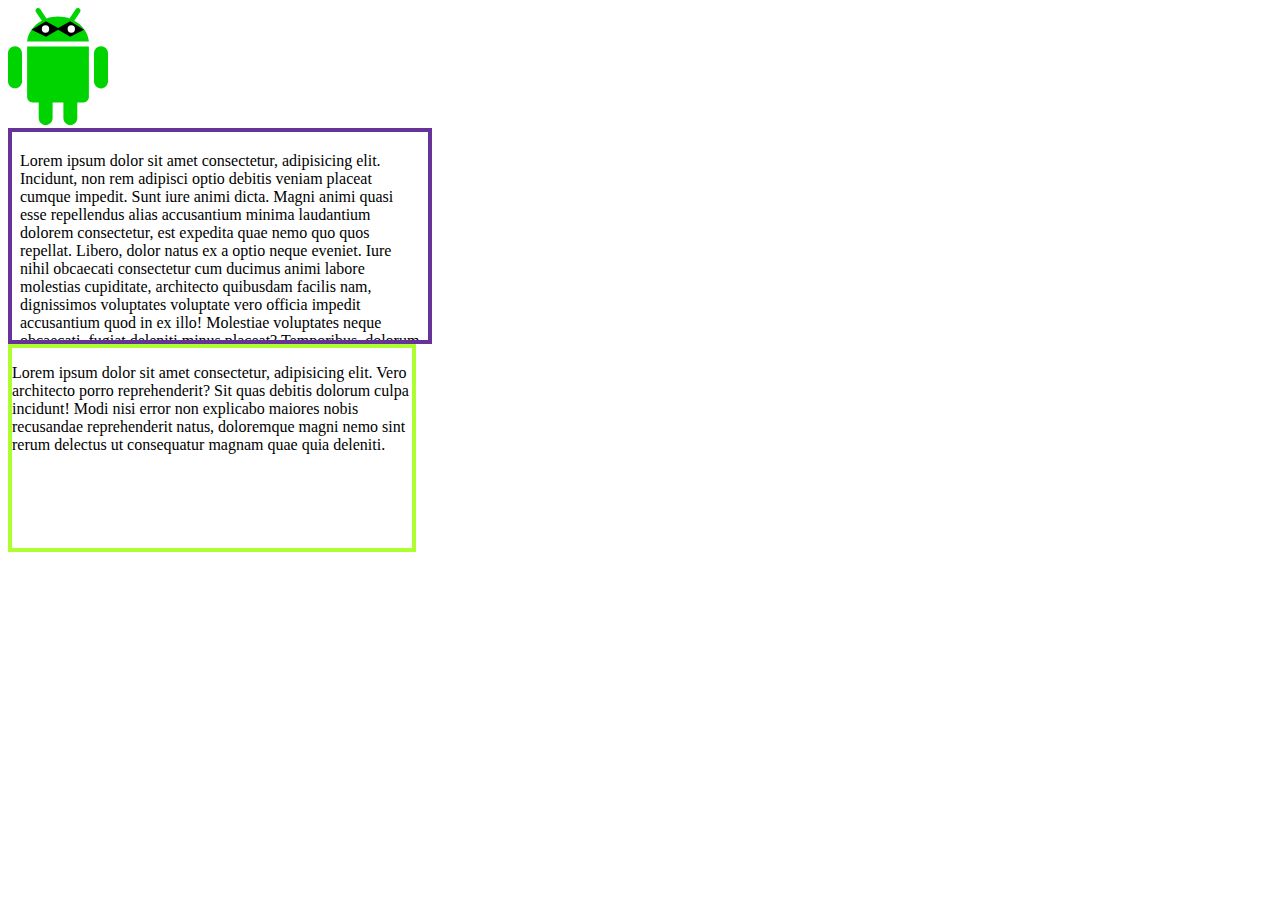
<file: index.html>
<!DOCTYPE html>
<html lang="en">
<head>
    <meta charset="UTF-8">
    <meta http-equiv="X-UA-Compatible" content="IE=edge">
    <meta name="viewport" content="width=device-width, initial-scale=1.0">
    <title>Css3</title>
    <link rel="stylesheet" href="style.css">
</head>
<body>
    <div class="images">
        <img src="images/android-thief.svg" alt="">
    </div>
    <div class="box">
        <p>Lorem ipsum dolor sit amet consectetur, adipisicing elit. Incidunt, non rem adipisci optio debitis veniam placeat cumque impedit. Sunt iure animi dicta. Magni animi quasi esse repellendus alias accusantium minima laudantium dolorem consectetur, est expedita quae nemo quo quos repellat. Libero, dolor natus ex a optio neque eveniet. Iure nihil obcaecati consectetur cum ducimus animi labore molestias cupiditate, architecto quibusdam facilis nam, dignissimos voluptates voluptate vero officia impedit accusantium quod in ex illo! Molestiae voluptates neque obcaecati, fugiat deleniti minus placeat? Temporibus, dolorum iusto iure ad itaque neque magnam eius, nostrum omnis dolorem quidem at dolores minus deleniti suscipit quibusdam commodi a vero assumenda! Mollitia atque enim tempora minus voluptatibus beatae corrupti ratione excepturi ducimus, alias dolores quibusdam? Animi, consequatur?</p>
    </div>
    <div class="box2">
        <p>Lorem ipsum dolor sit amet consectetur, adipisicing elit. Vero architecto porro reprehenderit? Sit quas debitis dolorum culpa incidunt! Modi nisi error non explicabo maiores nobis recusandae reprehenderit natus, doloremque magni nemo sint rerum delectus ut consequatur magnam quae quia deleniti.</p>
    </div>
</body>
</html>
</file>
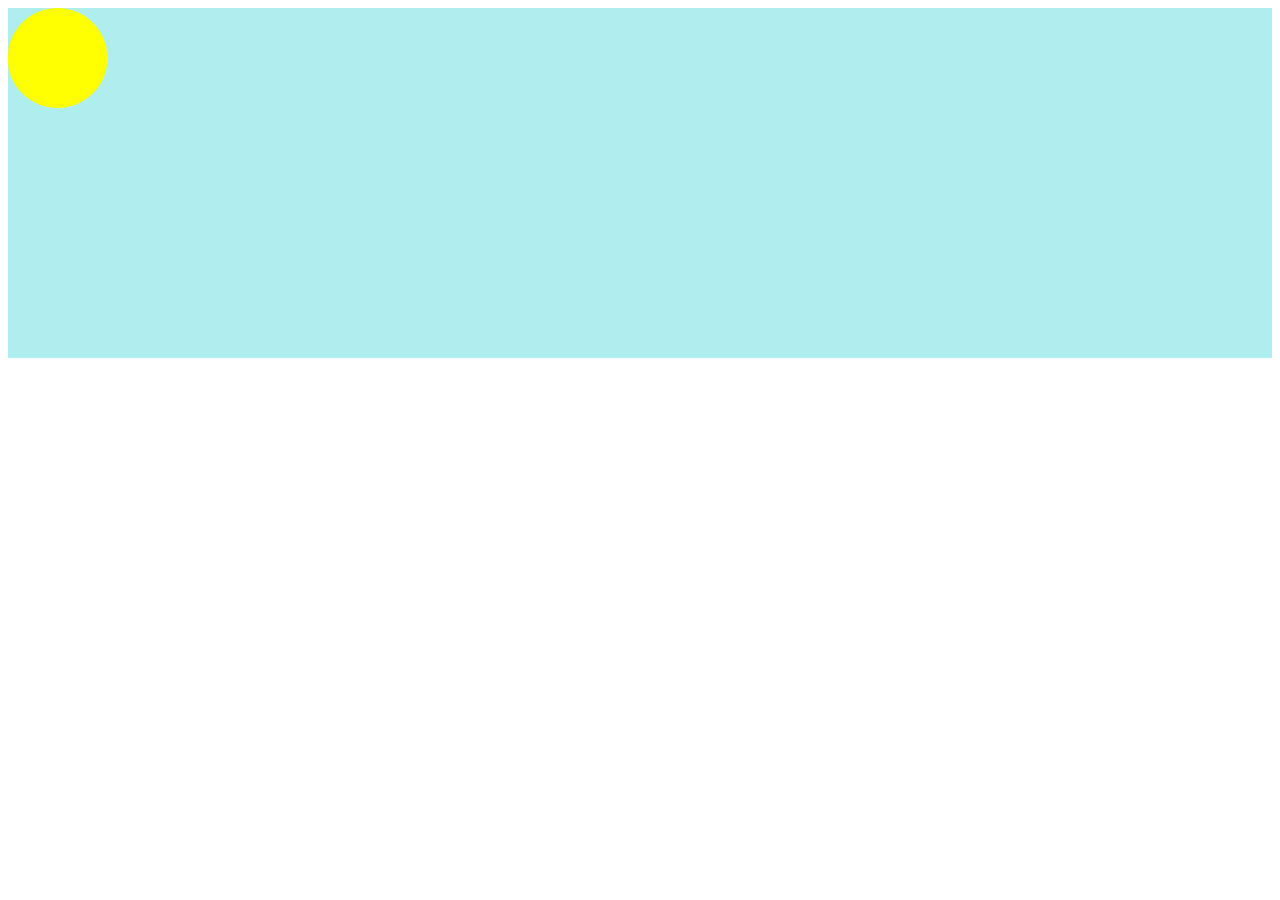
<file: animation.html>
<!DOCTYPE html>
<html lang="en">
<head>
    <meta charset="UTF-8">
    <meta http-equiv="X-UA-Compatible" content="IE=edge">
    <meta name="viewport" content="width=device-width, initial-scale=1.0">
    <title>Animation</title>
    <style>
        @keyframes dropball {
            0%{
                left: 0%;
                top: 0%;
            }
            50%{
                left: 50%;
                top: 250px;
                background-color: red;
            }
            100%{
                left: 91%;
                top: 0%;
                background-color: blue;
            }
            
        }
        .field:hover .ball{
            animation: dropball 5s ease 1s infinite alternate;
        }
        .ball{
            width: 100px;
            height: 100px;
            border-radius: 50%;
            background-color: yellow;
            position: absolute;
        }
        .field{
            background-color: paleturquoise;
            height: 350px;
        }
    </style>
</head>
<body>
    <div class="field">
        <div class="ball"></div>
    </div>
    
</body>
</html>
</file>
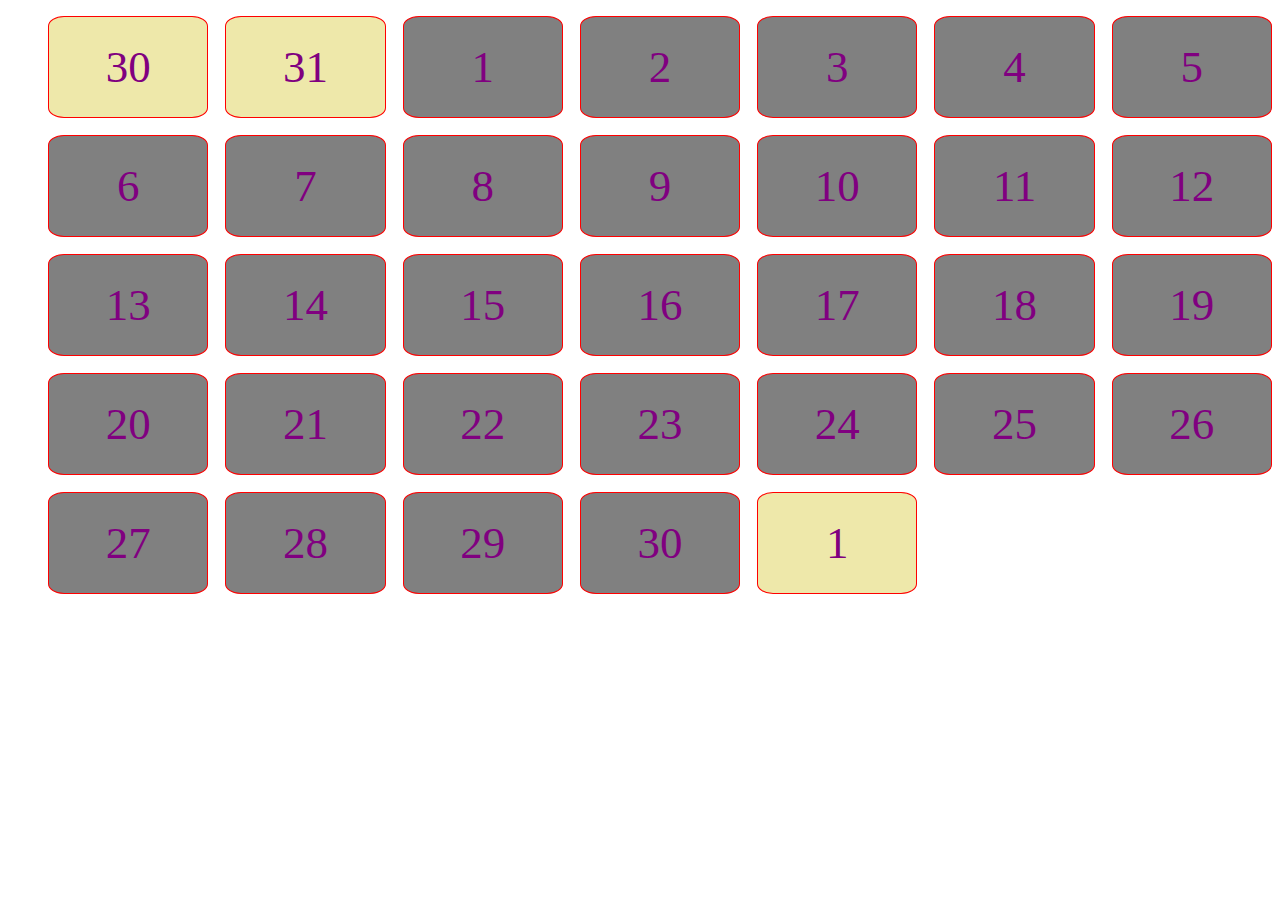
<file: calender.html>
<!DOCTYPE html>
<html lang="en">
<head>
    <meta charset="UTF-8">
    <meta http-equiv="X-UA-Compatible" content="IE=edge">
    <meta name="viewport" content="width=device-width, initial-scale=1.0">
    <title>Calender With Grid</title>
    <style>
        .calender ul{
            display: grid;
            grid-template-columns: repeat(7, 1fr);
            grid-gap: 17px;
        }
        .calender li{
            list-style: none;
            height: 100px;
            background-color: gray;
            display: flex;
            justify-content: center;
            align-items: center;
            color: purple;
            font-size: 45px;
            border: 1px solid red;
            border-radius: 10%;
        }
        .extra{
            background-color: palegoldenrod !important;
        }
    </style>
</head>
<body>
    <div class="calender">
        <ul>
            <li class="extra">30</li>
            <li class="extra">31</li>
            <li>1</li>
            <li>2</li>
            <li>3</li>
            <li>4</li>
            <li>5</li>
            <li>6</li>
            <li>7</li>
            <li>8</li>
            <li>9</li>
            <li>10</li>
            <li>11</li>
            <li>12</li>
            <li>13</li>
            <li>14</li>
            <li>15</li>
            <li>16</li>
            <li>17</li>
            <li>18</li>
            <li>19</li>
            <li>20</li>
            <li>21</li>
            <li>22</li>
            <li>23</li>
            <li>24</li>
            <li>25</li>
            <li>26</li>
            <li>27</li>
            <li>28</li>
            <li>29</li>
            <li>30</li>
            <li class="extra">1</li>
        </ul>
    </div>
</body>
</html>
</file>
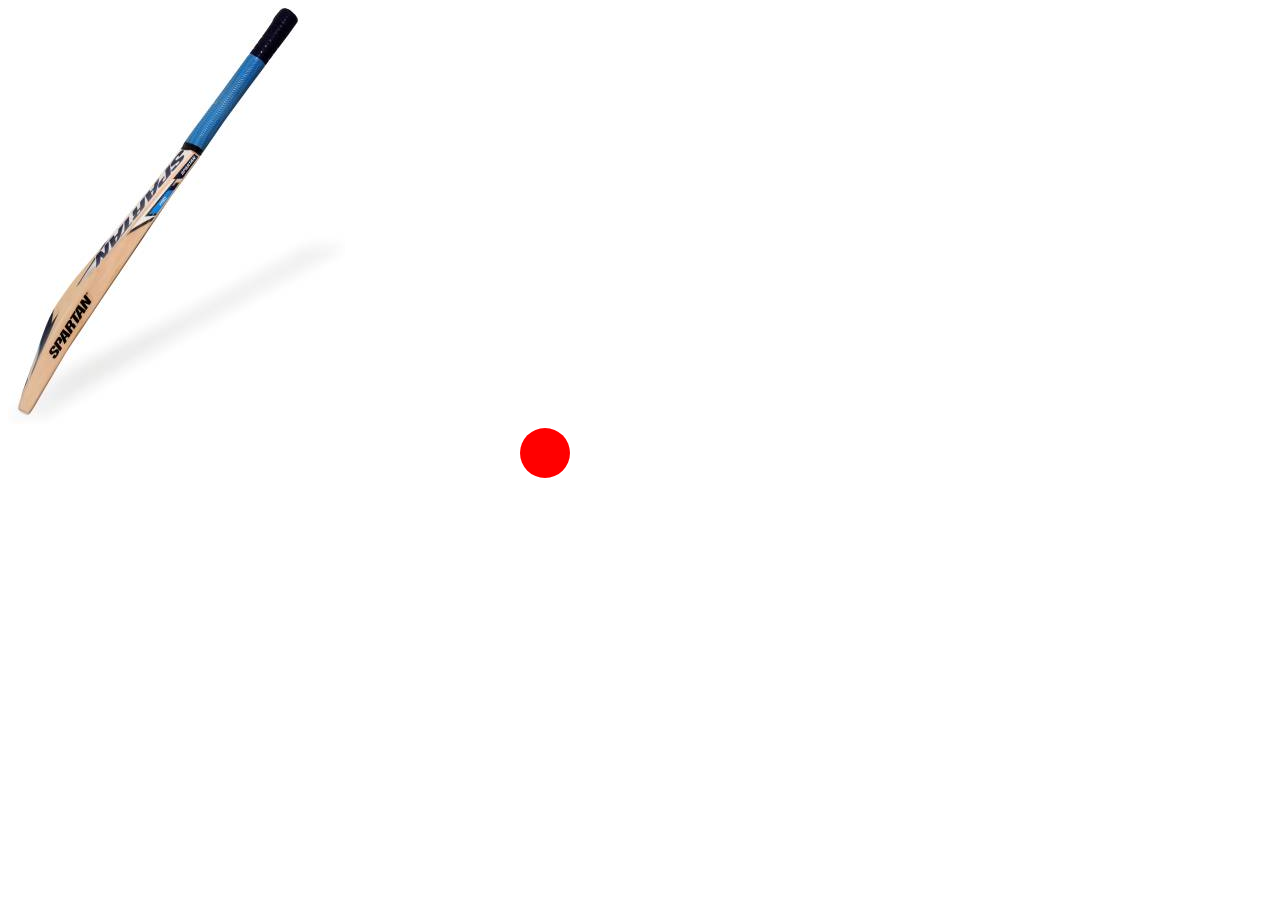
<file: cricket.html>
<!DOCTYPE html>
<html lang="en">
<head>
    <meta charset="UTF-8">
    <meta http-equiv="X-UA-Compatible" content="IE=edge">
    <meta name="viewport" content="width=device-width, initial-scale=1.0">
    <title>Cricket animation</title>
    <style>
        .bat{
            transition: transform 0.2s ease-in-out;

        }
        .bat:hover{
            transform: rotate(-60deg);
            transform-origin: 100% 0%;
        }
        .ball{
            width: 50px;
            height: 50px;
            background-color: red;
            border-radius: 50%;
            position: relative;
            left: 512px;
            transition: transform 2s ease-in-out .3s;
        }
        .field:hover .ball{
            transform: translate(730px,-150px);

        }
    </style>
</head>
<body>
    <div class="field">
        <img class="bat" src="images/bat.jpeg" alt="">
        <div class="ball"></div>
    </div>
    
</body>
</html>
</file>
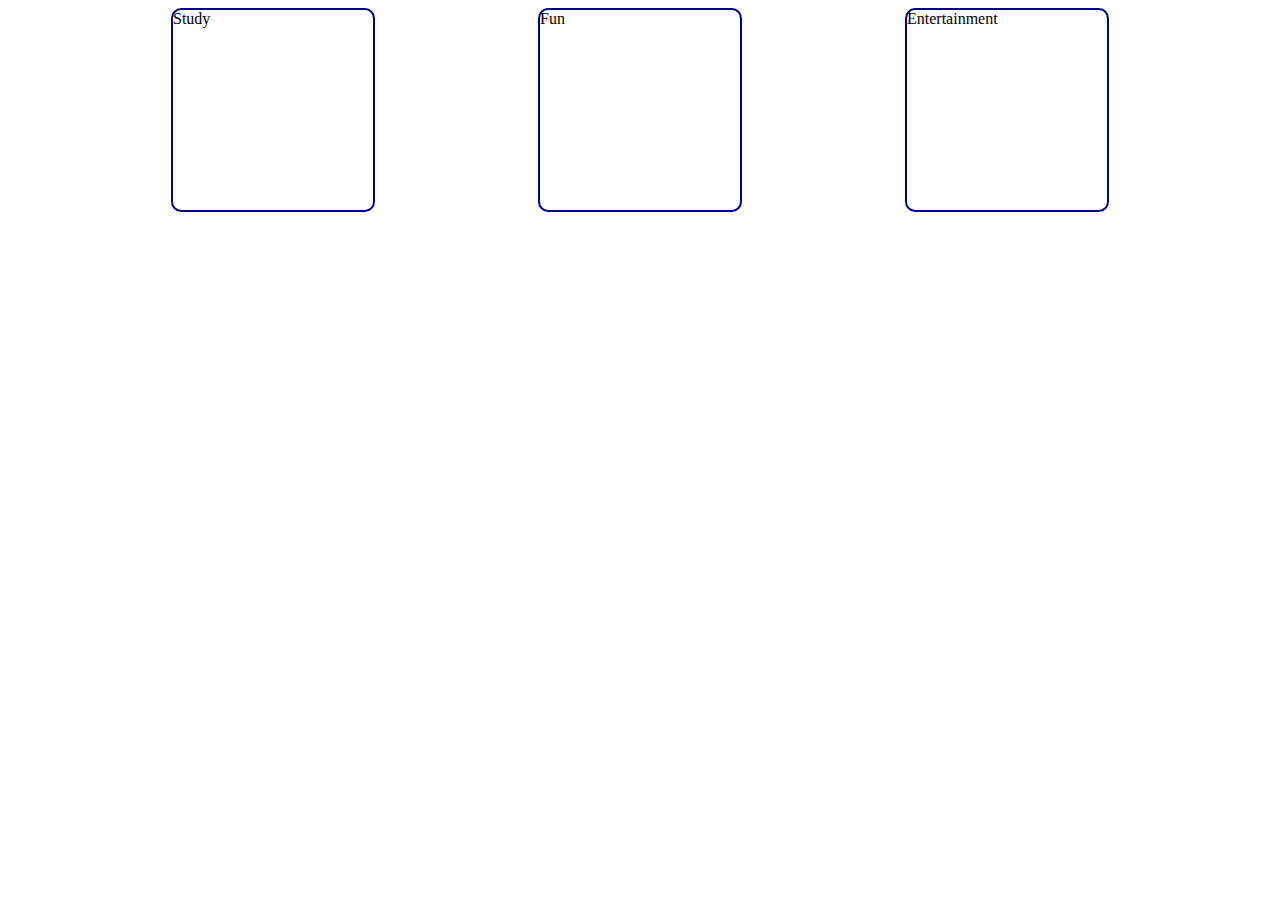
<file: flexbox.html>
<!DOCTYPE html>
<html lang="en">
<head>
    <meta charset="UTF-8">
    <meta http-equiv="X-UA-Compatible" content="IE=edge">
    <meta name="viewport" content="width=device-width, initial-scale=1.0">
    <title>FlexBox</title>
    <style>
        .container{
            display: flex;
            justify-content: space-evenly;
        }
        .box{
            width: 200px;
            height: 200px;
            border: 2px solid darkblue;
            border-radius: 5%;
        }
    </style>
</head>
<body>
    <div class="container">
        <div class="box">Study</div>
        <div class="box">Fun</div>
        <div class="box">Entertainment</div>
    </div>
    
</body>
</html>
</file>
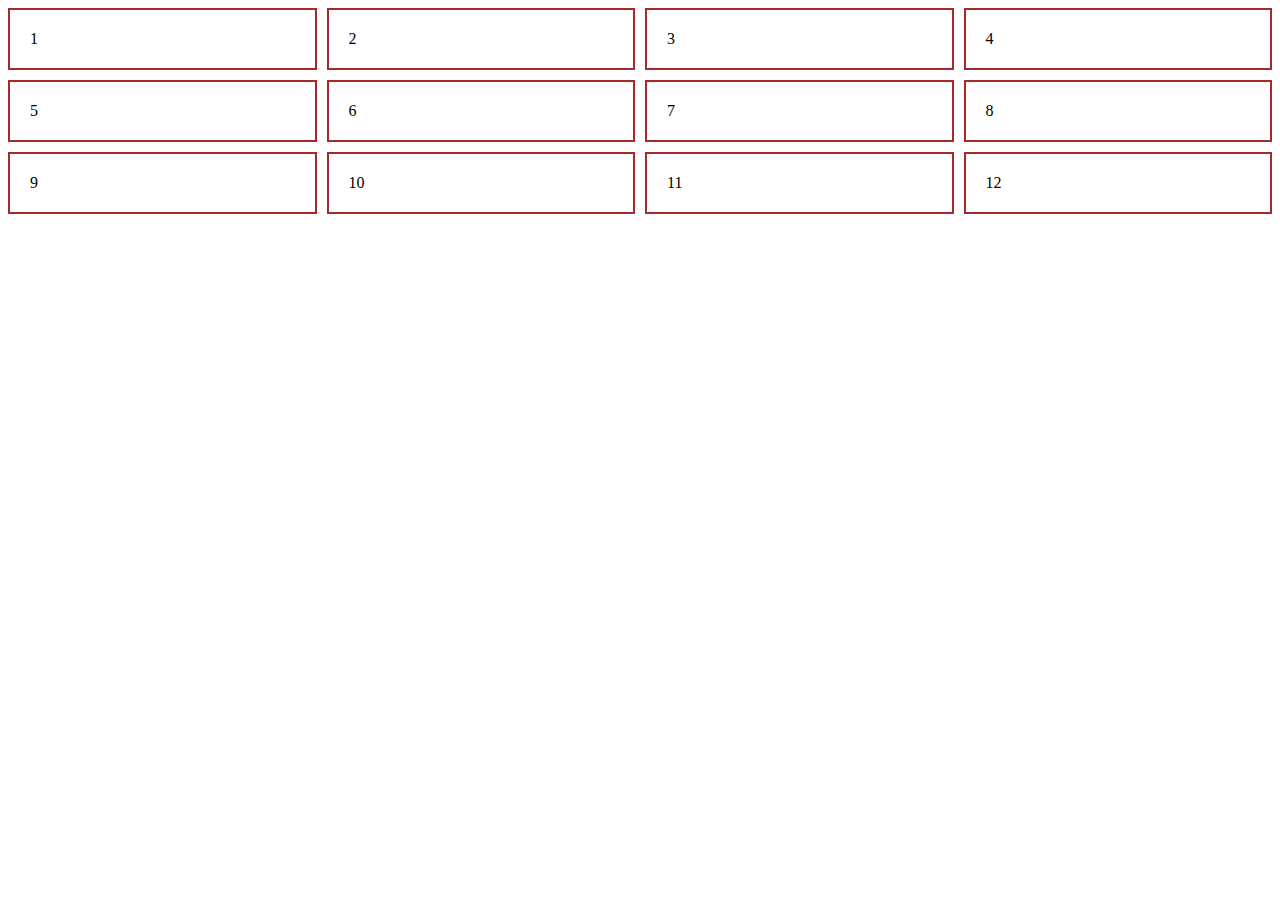
<file: grid.html>
<!DOCTYPE html>
<html lang="en">
<head>
    <meta charset="UTF-8">
    <meta http-equiv="X-UA-Compatible" content="IE=edge">
    <meta name="viewport" content="width=device-width, initial-scale=1.0">
    <title>Grid content</title>
    <style>
        .box{
            border: 2px solid brown;
            padding: 20px;
        }
        .grid{
            display: grid;
            grid-template-columns: repeat(4, 1fr);
            grid-gap: 10px;
        }
    </style>
</head>
<body>
    <div class="grid">
        <div class="box">1</div>
        <div class="box">2</div>
        <div class="box">3</div>
        <div class="box">4</div>
        <div class="box">5</div>
        <div class="box">6</div>
        <div class="box">7</div>
        <div class="box">8</div>
        <div class="box">9</div>
        <div class="box">10</div>
        <div class="box">11</div>
        <div class="box">12</div>
    </div>
</body>
</html>
</file>
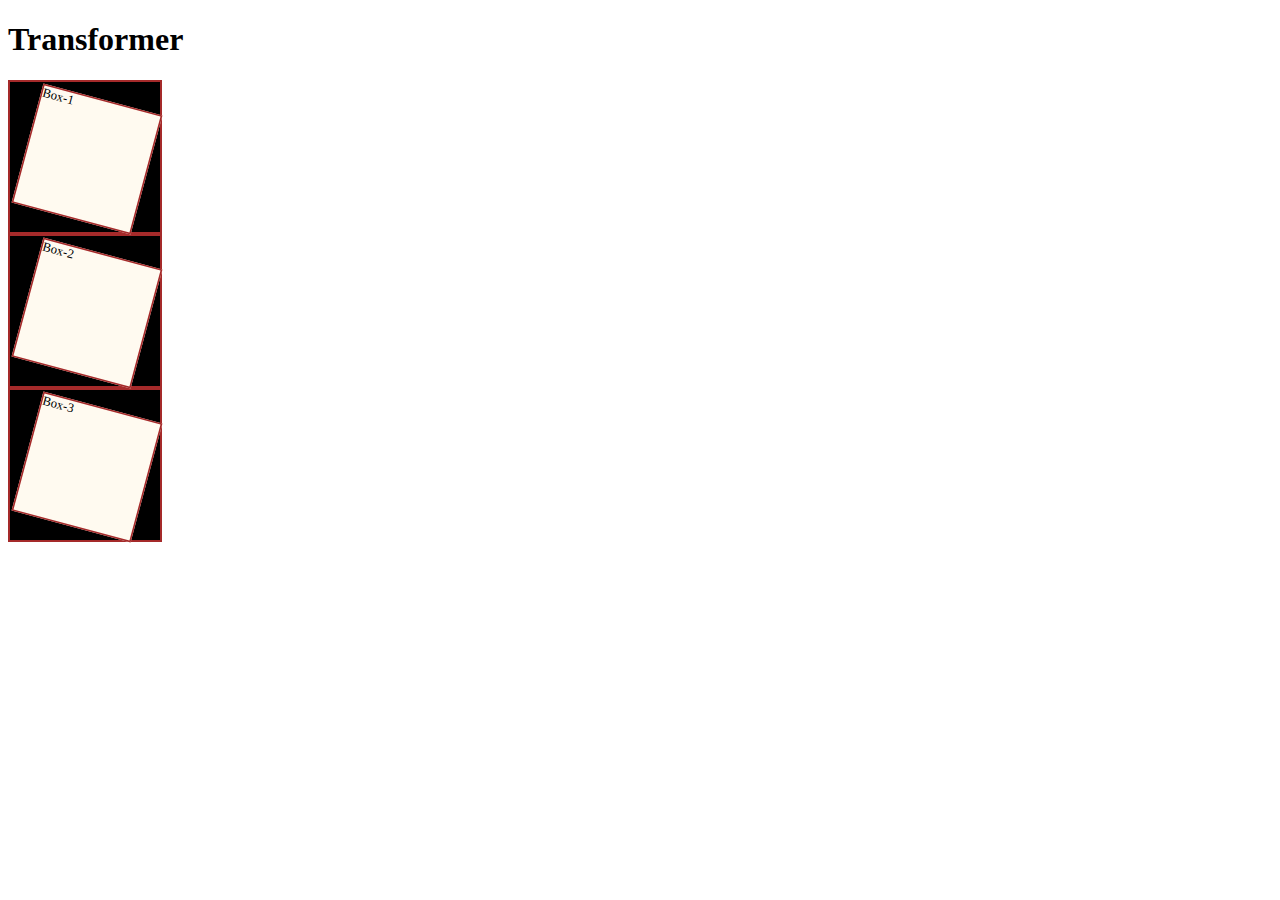
<file: transformer.html>
<!DOCTYPE html>
<html lang="en">
<head>
    <meta charset="UTF-8">
    <meta http-equiv="X-UA-Compatible" content="IE=edge">
    <meta name="viewport" content="width=device-width, initial-scale=1.0">
    <title>Transformer</title>
    <style>
        .box{
            width: 150px;
            height: 150px;
            border: 2px solid brown;
        }
        .outer{
            background-color: black;
        }
        .inner{
            background-color: floralwhite;
            transform: scale(.8) rotate(15deg);
        }
    </style>
</head>
<body>
    <h1>Transformer</h1>
    <div class="box outer">
        <div class="box inner">Box-1</div>
    </div>
    <div class="box outer">
        <div class="box inner">Box-2</div>
    </div>
    <div class="box outer">
        <div class="box inner">Box-3</div>
    </div>
</body>
</html>
</file>
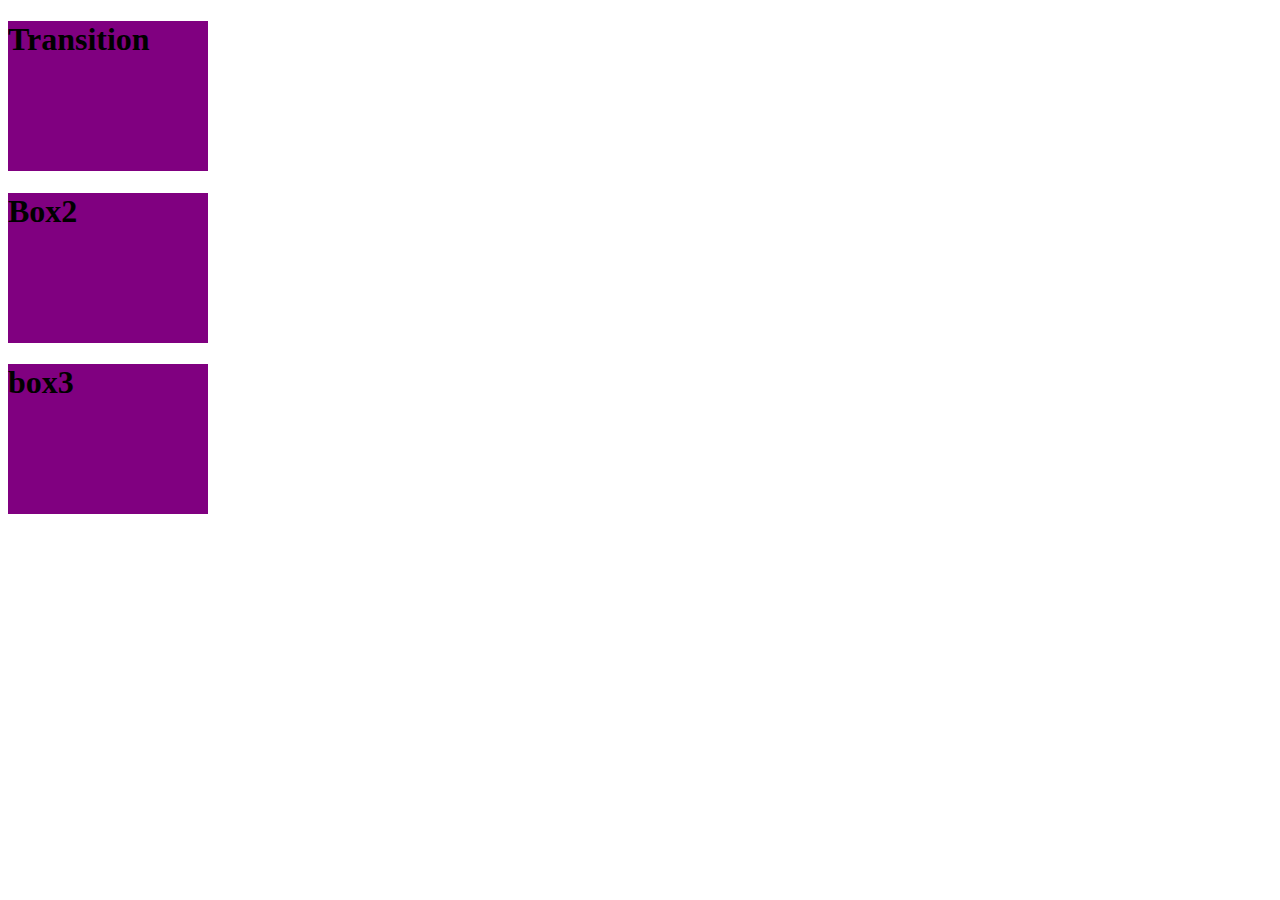
<file: transition.html>
<!DOCTYPE html>
<html lang="en">
<head>
    <meta charset="UTF-8">
    <meta http-equiv="X-UA-Compatible" content="IE=edge">
    <meta name="viewport" content="width=device-width, initial-scale=1.0">
    <title>Transition</title>
    <style>
        .box{
            width: 200px;
            height: 150px;
            background-color: purple;
        }
        .box:hover{
            background-color: red;
        }
        .box2{
            width: 200px;
            height: 150px;
            background-color: purple;
            transition: all 5s ease 2s;
        }
        .box2:hover{
            background-color: red;
            width: 500px;
        }
        .box3{
            width: 200px;
            height: 150px;
            background-color: purple;
            transition: all 5s ease 2s;
        }
        .box3:hover{
            background-color: lawngreen;
            height: 300px;
            width: 500px;
        }
    </style>
</head>
<body>
    <div class="box">
        <h1>Transition</h1>
    </div>
    <div class="box2">
        <h1>Box2</h1>
    </div>
    <div class="box3">
        <h1>box3</h1>
    </div>
    
</body>
</html>
</file>
<file: style.css>
.box{
    width: 400px;
    height: 200px;
    border: 4px solid rebeccapurple;
    overflow: scroll;
    padding: 4px 8px;
}
.box2{
    width: 400px;
    height: 200px;
    border: 4px solid greenyellow;
}
.images{
    height: 100px;
    width: 100px;
    margin-bottom: 20px;
}
</file>
